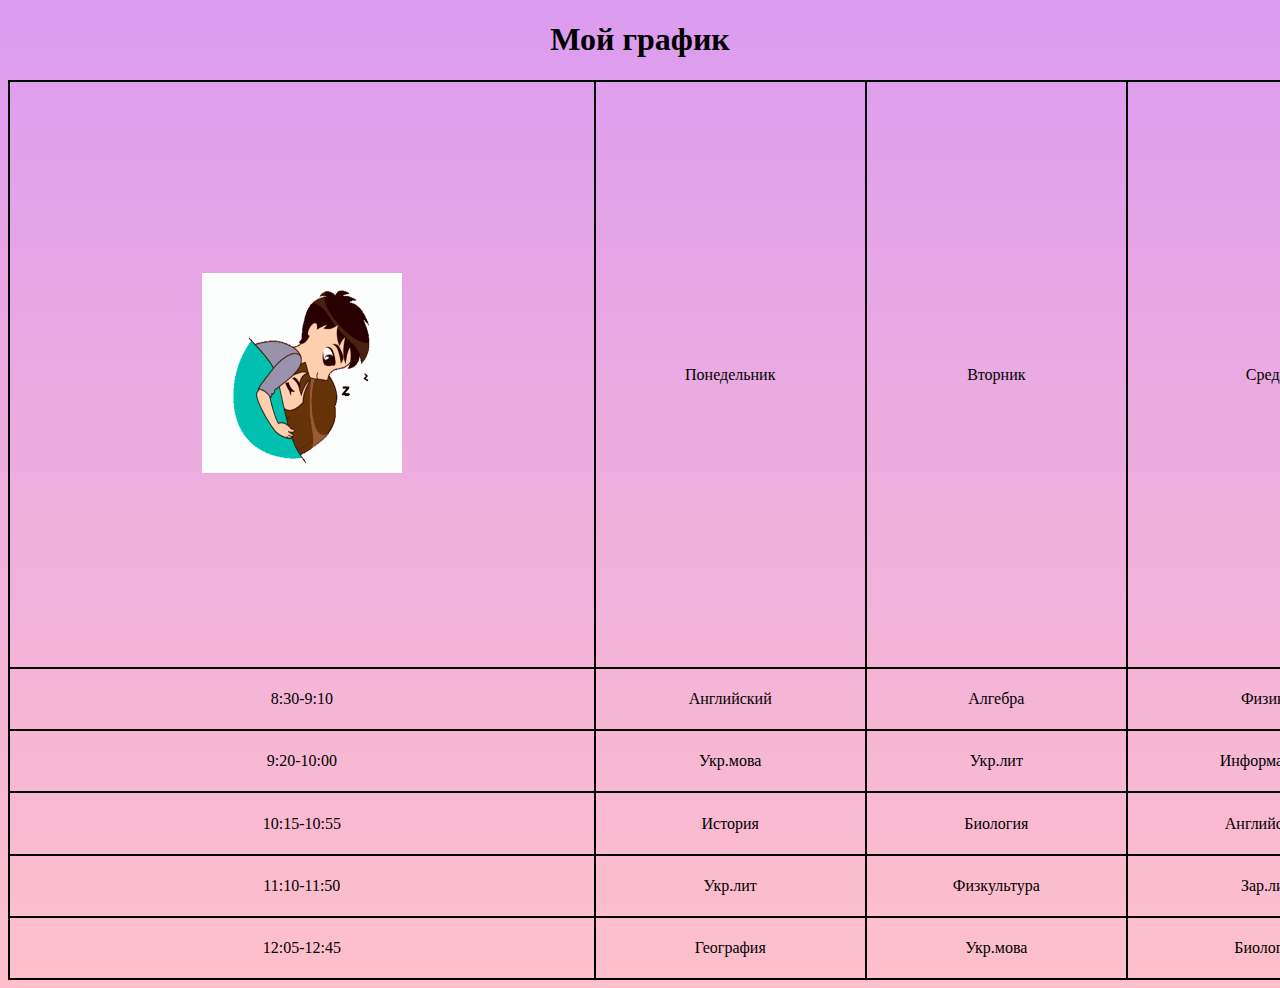
<file: 2/index.html>
<!DOCTYPE html>
<html lang="en">
<head>
    <meta charset="UTF-8">
    <meta http-equiv="X-UA-Compatible" content="IE=edge">
    <meta name="viewport" content="width=device-width, initial-scale=1.0">
    <title>Document</title>
    <link rel="stylesheet" href="./css/style.css">
</head>
<body>
    <h1>Мой график</h1>
 <table> 
    <tr>
        <td><img src="./gif.gif"></img></td>
        <td>Понедельник</td>
        <td>Вторник</td>
        <td>Среда</td>
        <td>Четверг</td>
        <td>Пятница</td>
    </tr>
    <tr>
        <td>8:30-9:10</td>
        <td>Английский</td>
        <td>Алгебра</td>
        <td>Физика</td>
        <td>Физкультура</td>
        <td>Химия</td>
        </tr>
        <tr>
            <td>9:20-10:00</td>
            <td>Укр.мова</td>
            <td>Укр.лит</td>
            <td>Информатика</td>
            <td>Биология</td>
            <td>Зар.лит</td>
            </tr>
            <tr>
                <td>10:15-10:55</td>
                <td>История</td>
                <td>Биология</td>
                <td>Английский</td>
                <td>Алгебра</td>
                <td>Укр.мова</td>
                </tr>
                <tr>
                    <td>11:10-11:50</td>
                    <td>Укр.лит</td>
                    <td>Физкультура</td>
                    <td>Зар.лит</td>
                    <td>Алгебра</td>
                    <td>Химия</td>
                    </tr>
                    <tr>
                        <td>12:05-12:45</td>
                        <td>География</td>
                        <td>Укр.мова</td>
                        <td>Биология</td>
                        <td>Английский</td>
                        <td>Физика</td>
                        </tr>  
</body>
</html>
</file>
<file: 2/css/style.css>
body{
    background: linear-gradient(rgb(220, 156, 240), pink);
    border-collapse: collapse;
    text-align: center;   
}
img{
    width: 200px;
    height: 200px;
}
table{
    width: 1850px;
    height: 900px;
    border: 2px solid rgb(0, 0, 2);
    border-collapse: collapse;
    text-align: center;
    margin:auto
}
td,tr {
    border: 2px solid rgb(0, 0, 0);
}
<p collor="gradient-text">
</p>
tr {
    width: 1850px;
    height: 900px; 
h1 { 
         font-family: 'Rubik One', sans-serif;
        font-size: 50px;
        text-transform: uppercase;
        background: linear-gradient(45deg, #5375ac 33%, #48ca7a 66%,);
        -webkit-background-clip: text;
        -webkit-text-fill-color: transparent;
        color: #0B2349;
        display: table;
        margin: 5px auto;
    }
</file>
